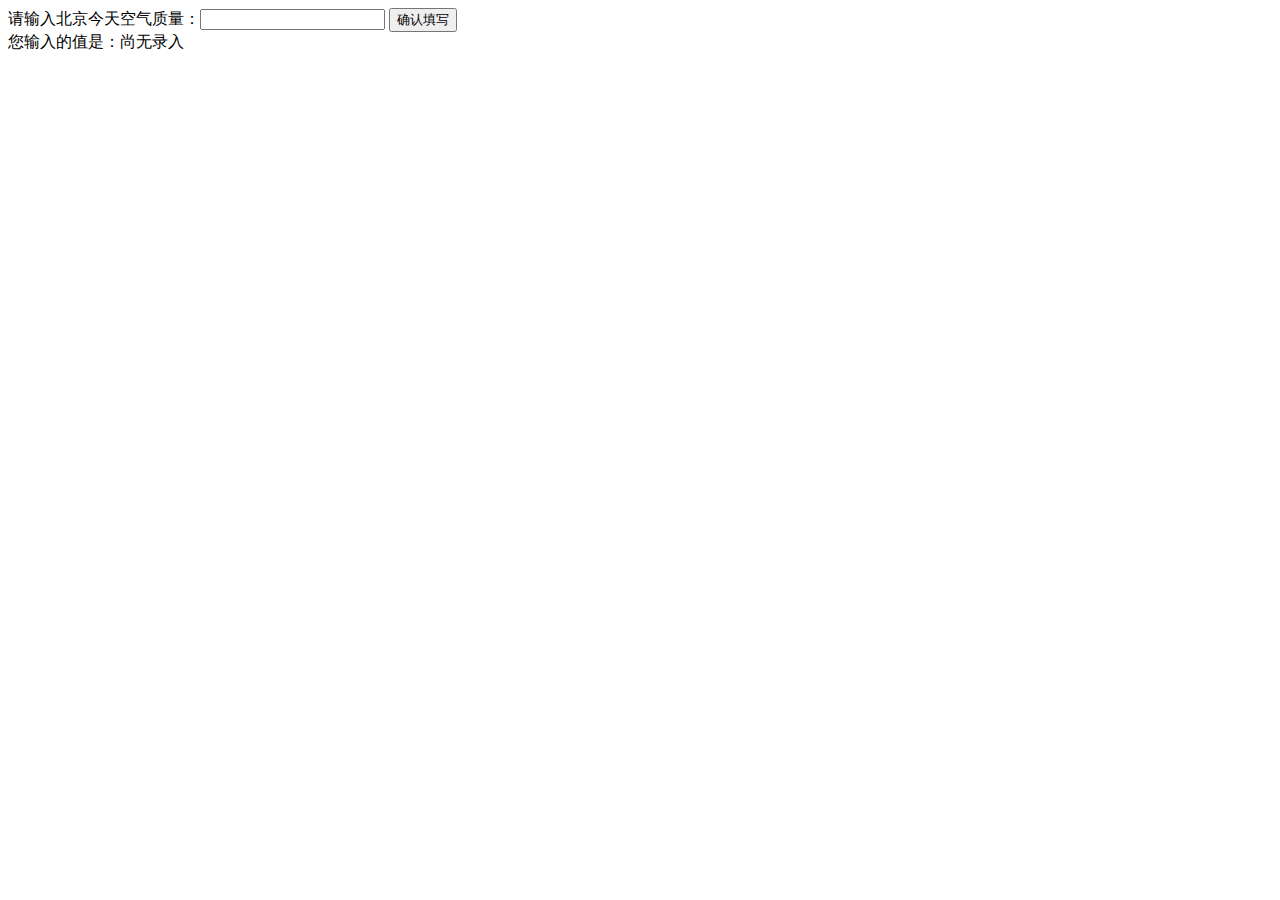
<file: binbin_college/task1/index.html>
<!DOCTYPE html>
<html>
  <head>
    <meta charset="utf-8">
    <title>IFE JavaScript Task 01</title>
  </head>
<body>

  <label>请输入北京今天空气质量：<input id="aqi-input" type="text" value=""></label>
  <button id="button">确认填写</button>

  <div>您输入的值是：<span id="aqi-display">尚无录入</span></div>

<script type="text/javascript">

(function() {
  /*    
  在注释下方写下代码
  给按钮button绑定一个点击事件
  在事件处理函数中
  获取aqi-input输入的值，并显示在aqi-display中
  */
  var btn=document.getElementById("button");
  var res=document.getElementById("aqi-display");
  btn.onclick=function(){
    var context=document.getElementsByTagName("input")[0].value;
    res.innerHTML=context;
  }

})();

</script>
</body>
</html>
</file>
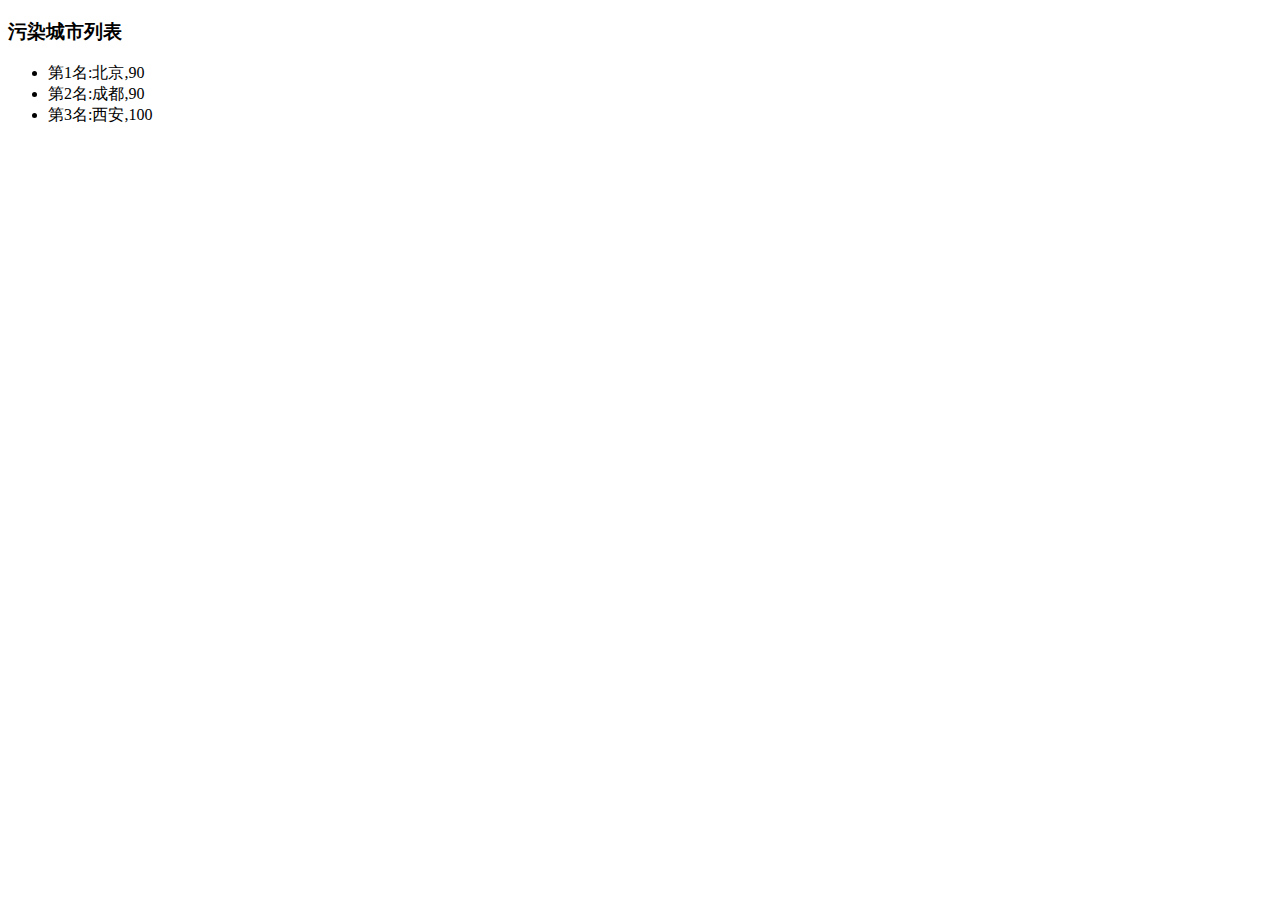
<file: binbin_college/task2/index.html>
<!DOCTYPE html>
<html>
  <head>
    <meta charset="utf-8">
    <title>IFE JavaScript Task 01</title>
  </head>
<body>

  <h3>污染城市列表</h3>
  <ul id="aqi-list">
<!--   
    <li>第一名：福州（样例），10</li>
      <li>第二名：福州（样例），10</li> -->
  </ul>

<script type="text/javascript">

var aqiData = [
  ["北京", 90],
  ["上海", 50],
  ["福州", 10],
  ["广州", 50],
  ["成都", 90],
  ["西安", 100]
];

(function () {

  /*
  在注释下方编写代码
  遍历读取aqiData中各个城市的数据
  将空气质量指数大于60的城市显示到aqi-list的列表中
  */
  // function City(name,num){
  //   this.name=name;
  //   this.num=num;
  // }
  // var arr=new Array();
  // for (var i = 0; i < aqiData.length; i++) {
  //   if (aqiData[i][1]>=60) {
  //     arr.push(new City(aqiData[i][0],aqiData[i][1]));
  //     arr.sort(function(a,b){return a.num-b.num});
  //     var node=document.createElement("li");
  //     var textnode=document.createTextNode(aqiData[i][0]);
  //     node.appendChild(textnode);   
  //     document.getElementById("aqi-list").appendChild(node);
  //   }
    
  // }


//用filter()方法创建一个新的匹配过滤条件的数组
var arr=aqiData.filter(function(data){
    return data[1]>60;
 })
//然后sort()从小到大排序
arr.sort(function(a,b){return a[1]-b[1]});
//然后新数组forEach()插入到页面
arr.forEach(function(data){
  var node=document.createElement("li");
  var textnode=document.createTextNode('第'+(arr.indexOf(data)+1)+'名'+':'+data[0]+','+data[1]);
  node.appendChild(textnode); 
  document.getElementById("aqi-list").appendChild(node);
})
    



  


})();

</script>
<script src="http://apps.bdimg.com/libs/jquery/2.1.4/jquery.min.js" charset="utf-8"></script>

</body>
</html>
</file>
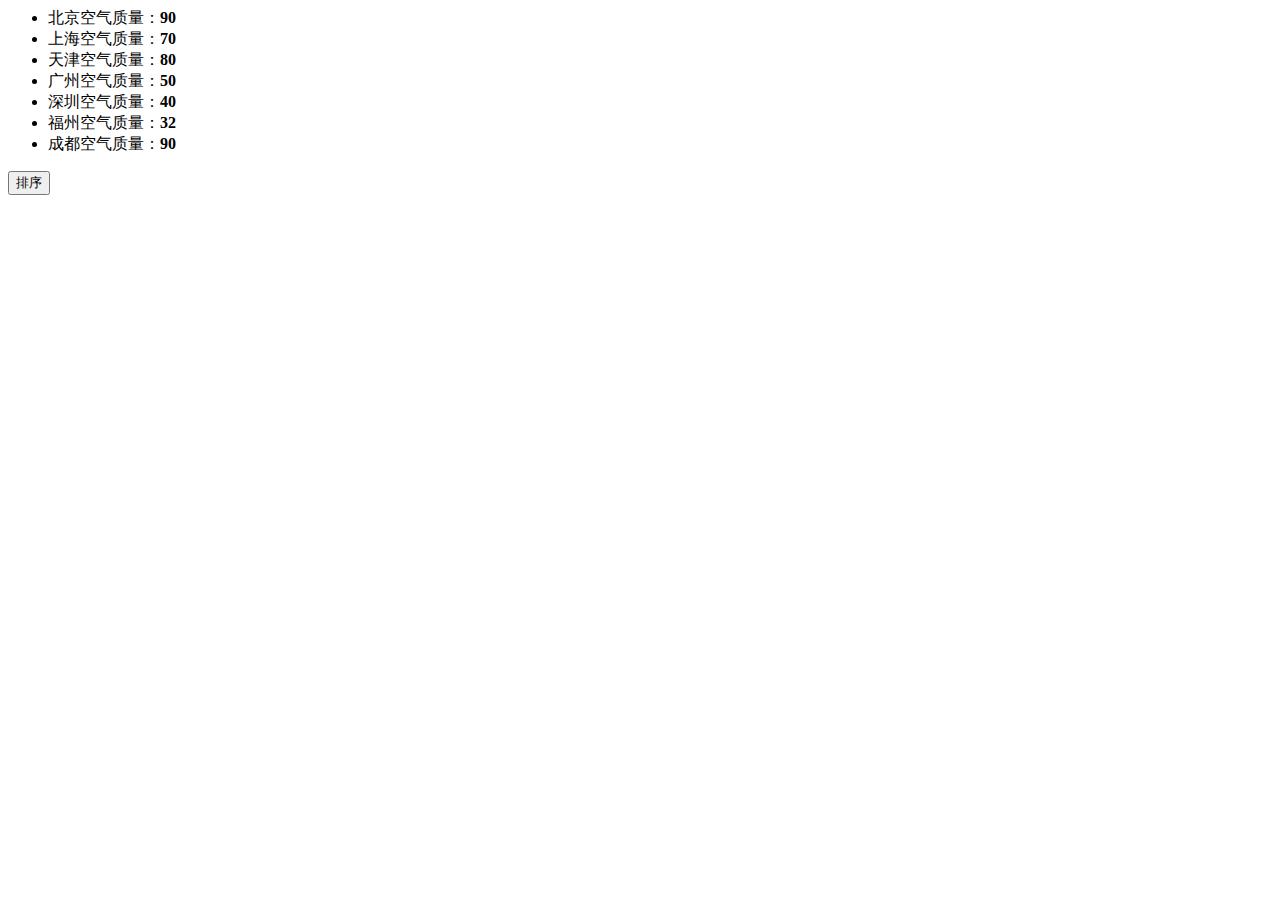
<file: binbin_college/task3/index.html>
<!DOCTYPE>
<html>
  <head>
    <meta charset="utf-8">
    <title>IFE JavaScript Task 01</title>
  </head>
<body>

  <ul id="source">
    <li>北京空气质量：<b>90</b></li>
    <li>上海空气质量：<b>70</b></li>
    <li>天津空气质量：<b>80</b></li>
    <li>广州空气质量：<b>50</b></li>
    <li>深圳空气质量：<b>40</b></li>
    <li>福州空气质量：<b>32</b></li>
    <li>成都空气质量：<b>90</b></li>
  </ul>

  <ul id="resort">
    <!-- 
    <li>第一名：北京空气质量：<b>90</b></li>
    <li>第二名：北京空气质量：<b>90</b></li>
    <li>第三名：北京空气质量：<b>90</b></li>
     -->

  </ul>

  <button id="sort-btn">排序</button>

<script type="text/javascript">

/**
 * getData方法
 * 读取id为source的列表，获取其中城市名字及城市对应的空气质量
 * 返回一个数组，格式见函数中示例
 */



function getData() {
  var aLi=document.getElementsByTagName("li");
  var num=[];
  var city=[]
  var data=new Array();

  for (var i = 0; i < aLi.length; i++) {
    num[i]=aLi[i].lastChild.innerHTML;
    city[i]=(aLi[i].firstChild.data).slice(0,2);
    data[i]=[city[i],num[i]];
    
  }

  return data;

}

/**
 * sortAqiData
 * 按空气质量对data进行从小到大的排序
 * 返回一个排序后的数组
 */
function sortAqiData(data) {
  data.filter(function(data){
    return data[1]>60;
  })
  data.sort(function(a,b){
    return a[1]-b[1];
  })
  return data;

}

/**
 * render
 * 将排好序的城市及空气质量指数，输出显示到id位resort的列表中
 * 格式见ul中的注释的部分
 */
function render(data) {
  data.forEach(function(date){
  var node=document.createElement("li");
  var textnode=document.createTextNode('第'+(data.indexOf(date)+1)+'名'+':'+date[0]+','+date[1]);
  node.appendChild(textnode); 
  document.getElementById("resort").appendChild(node);
})

}

function btnHandle() {
  var aqiData = getData();
  aqiData = sortAqiData(aqiData);
  render(aqiData);
}

function init() {

  // 在这下面给sort-btn绑定一个点击事件，点击时触发btnHandle函数
  document.getElementById("sort-btn").onclick=btnHandle;

}

init();

</script>
</body>
</html>
</file>
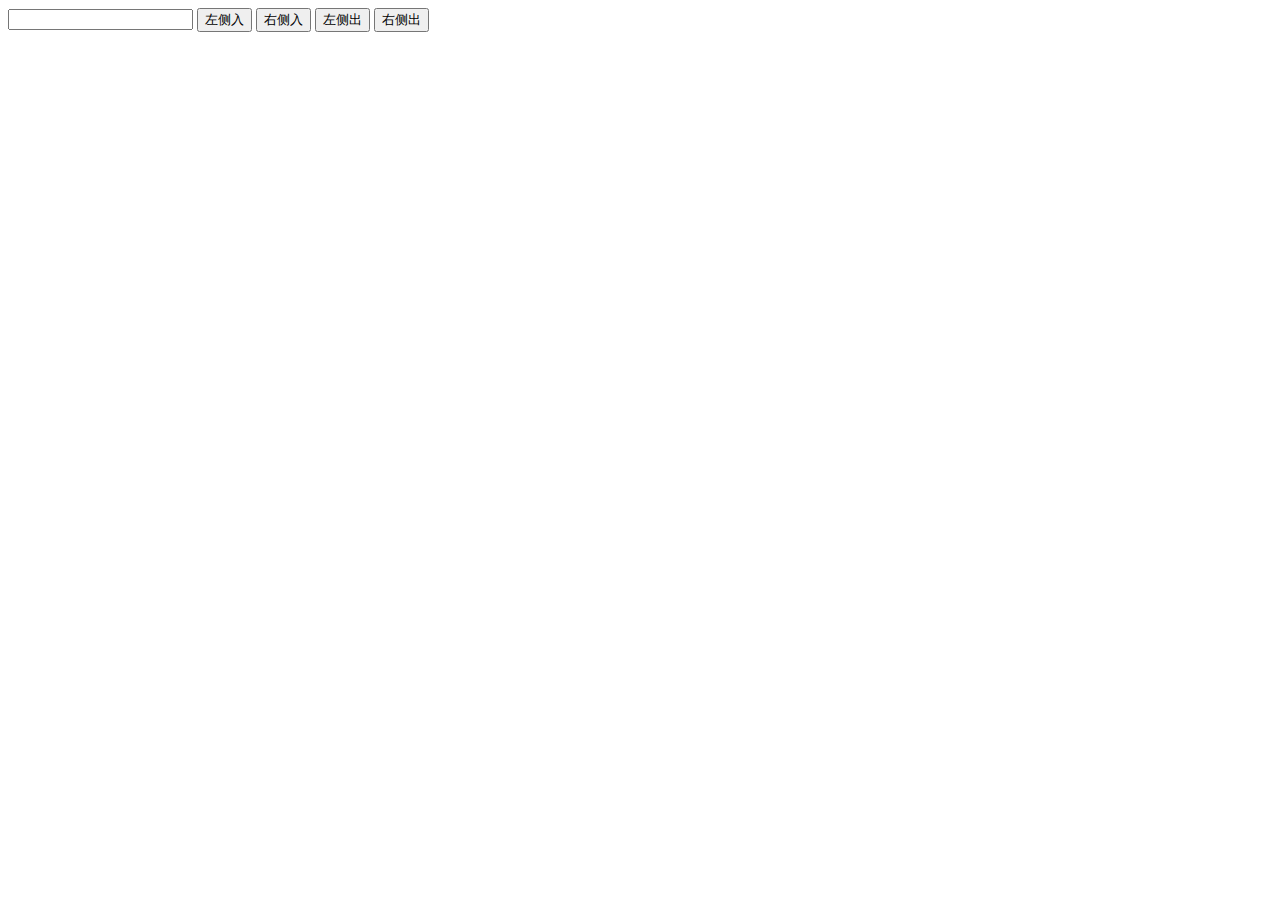
<file: binbin_college/task4/index.html>
<!DOCTYPE html>
<html>
<head>
	<title>基础JavaScript练习</title>
	<style type="text/css">
	ul{text-align: left;margin: 0 ;padding: 0;}
	ul li{list-style: none;float: left;margin: 10px ;padding: 10px;background: red;color: #fff;cursor: pointer;}
	</style>
</head>
<body>
<input id="content" type="text" value=""></input>
<input id="left_in" value="左侧入" type="button"></input>
<input id="right_in" value="右侧入" type="button"></input>
<input id="left_out" value="左侧出" type="button"></input>
<input id="right_out" value="右侧出" type="button"></input>
<ul id="ul_con">
	
</ul>
<script type="text/javascript">
	var aLi=$("ul_con").getElementsByTagName('li');
	var reg=/^\d*$/;
	function $(name){
		return document.getElementById(name);
	}
	
	

	$("left_in").onclick=function(){
		var n=document.createElement("li");
		var t=document.createTextNode($("content").value);
		//检查是否为空
		if( $("content").value == "") {
			alert('请输入');
		}else{
			//检查是否为数字
			if (reg.test($("content").value)) {
				n.appendChild(t);
				$("content").value="";
				if(aLi.length>0)  
		          {  
		            //第一个参数是要插入的元素，第二个参数是在哪个元素之前插入  
		            $("ul_con").insertBefore(n,aLi[0]);
		           }else{  
		            $("ul_con").appendChild(n);  
		           }  
				eClick();
			}else{
				alert("请检查数字")
			}
			
		}
		

	};
	$("right_in").onclick=function(){
		var n=document.createElement("li");
		var t=document.createTextNode($("content").value);
		if( $("content").value == "") {
			alert('请输入');
		}else{
			if (reg.test($("content").value)) {
				n.appendChild(t);
				$("content").value="";
				$("ul_con").appendChild(n); 
				eClick();
			}else{
				alert("请检查数字")
				
			}
			
		}
		
	};
	$("left_out").onclick=function(){
		if (aLi.length>0) {
			$("ul_con").removeChild($("ul_con").firstChild);
		}else{alert("请插入")};
		eClick();
	};
	$("right_out").onclick=function(){
		if (aLi.length>0) {
			$("ul_con").removeChild($("ul_con").lastChild);
		}else{alert("请插入")};
		eClick()
		
	};

	
	function eClick(){
		if (aLi.length>0) {
			for (var i = 0; i < aLi.length; i++) {
				aLi[i].onclick=function(){
					$("ul_con").removeChild(this);
				}
			}
		}
	}
</script>
</body>
</html>
</file>
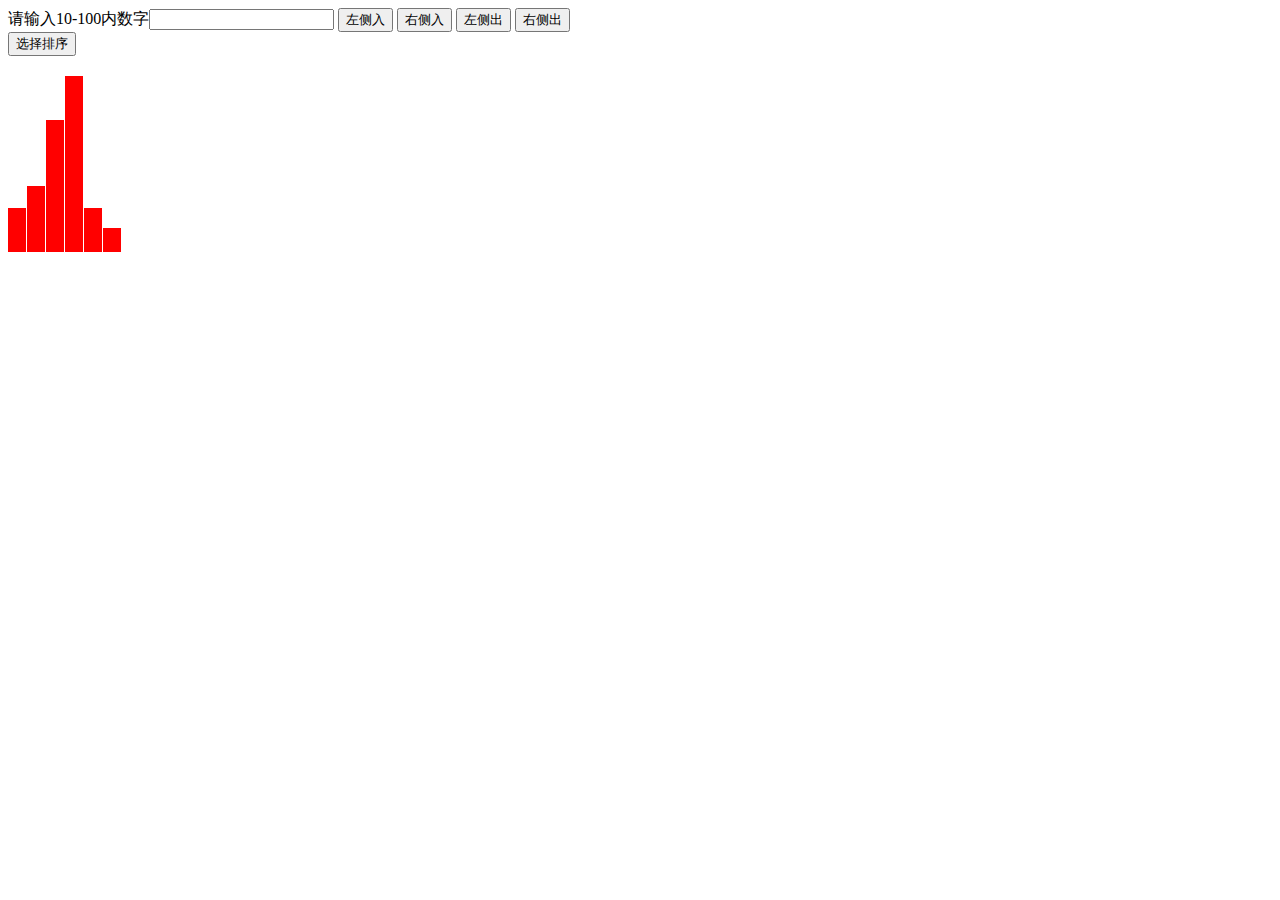
<file: binbin_college/task5/index.html>
<!DOCTYPE html>
<html>
<head>
	<meta charset="UTF-8">
	<title>基础JavaScript练习</title>
	<style type="text/css">
	ul{text-align: left;margin: 0 ;padding: 0;display: flex;align-items:flex-end;flex-wrap:wrap ;}
	ul li{list-style: none;float: left;background: #ff0000;color: #fff;cursor: pointer;display: inline-block;margin-right: 1px;margin-bottom: 1px;width: 18px;}
	.bg{height:400px;width: 100%;position: relative;margin-top: 20px;
	}
	</style>
</head>
<body>
请输入10-100内数字<input id="content" type="text" value=""></input>
<input id="left_in" value="左侧入" type="button"></input>
<input id="right_in" value="右侧入" type="button"></input>
<input id="left_out" value="左侧出" type="button"></input>
<input id="right_out" value="右侧出" type="button"></input>
<br>
<input type="button" value="选择排序" id="start">
<div  class="bg">
	<ul id="ul_con">
		<li style="height:44px"></li>
		<li style="height:66px"></li>
		<li style="height:132px"></li>
		<li style="height:176px"></li>
		<li style="height:44px"></li>
		<li style="height:24px"></li>
	</ul>
</div>
<script src="selectionSort.js"></script>
<script src="index.js"></script>
</body>
</html>
</file>
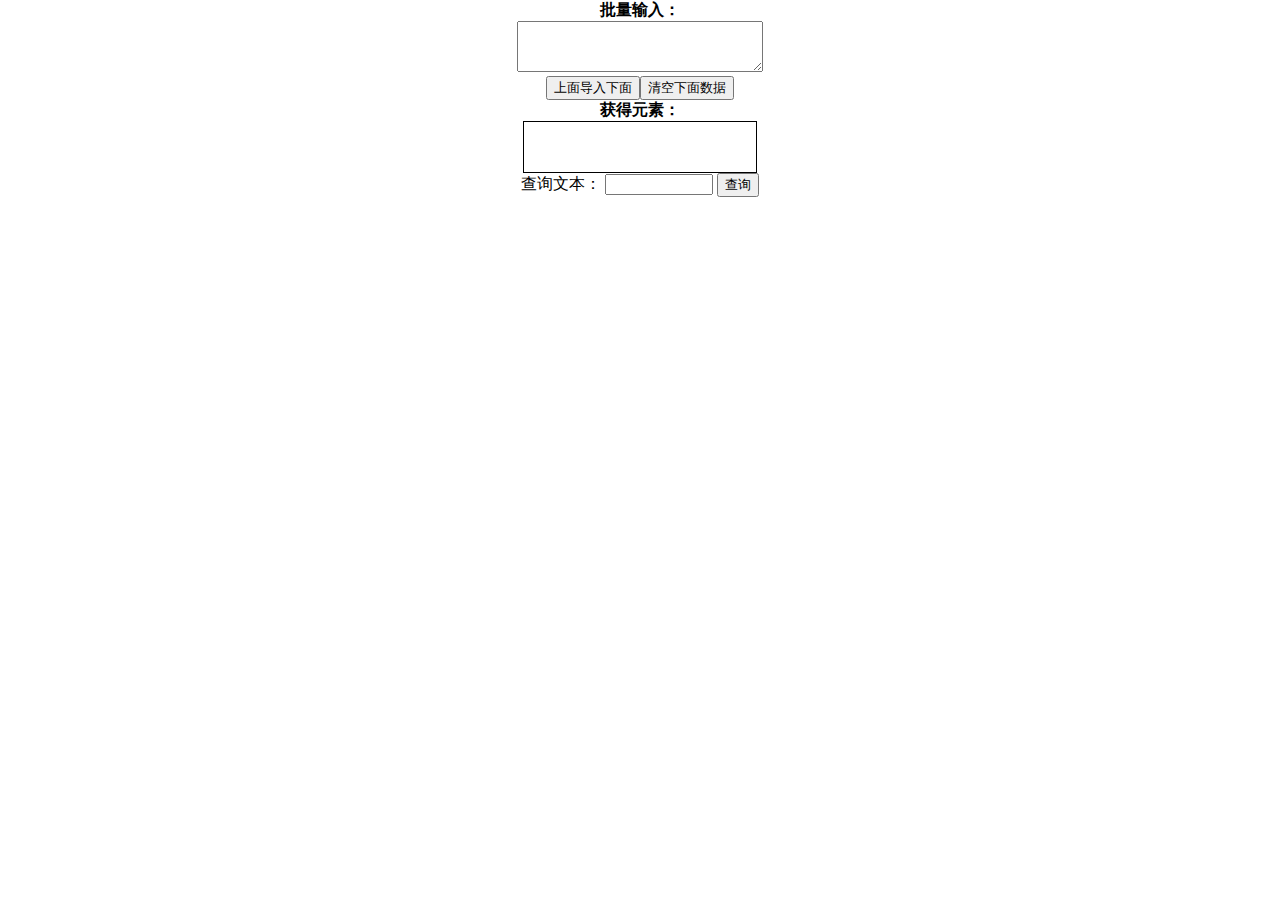
<file: binbin_college/task6/index.html>
<!DOCTYPE html>
<html>
<head>
	<meta charset="utf-8">
	<title>模糊匹配</title>
	<style type="text/css">
	html,body,ul,li,h4{margin: 0 ;padding: 0;}
	body{font-family: "Microsoft Yahei"}
	.wrap{text-align: center;}
	#list{width: 217px;border: 1px solid #000;margin: 0 auto;padding-bottom: 50px;padding-left: 15px;}
	#list li{margin-left: 15px;color: #000;font-size: 16px;text-align: left}
	#text{width: 100px;}
	</style>
</head>
<body>
<div class="wrap">
	<h4>批量输入：</h4>
	<textarea class="" rows="3" cols="28" id="content"></textarea>
	<br><input type="button" id="daoru" value="上面导入下面"></input><input type="button" id="clear" value="清空下面数据"></input>
	<h4>获得元素：</h4>
	<ul id="list"></ul>
	<span>查询文本：</span>
	<input type="text" id="text"></input>
	<input type="button" value="查询" id="search"></input>
</div>
<script type="text/javascript">
/**模糊匹配
点击查询按钮，获得input[text]和textarea内的元素内容
将input[text]内的文本作为正则，在textarea进行模糊匹配
改变颜色
**/
window.onload=function(){
	function $(id){
		return document.getElementById(id)
	}
	$("daoru").onclick=function(){
		if (!$("content").value=="") {
			var str=$("content").value;
			var pattern=/,|，|、|\s/gi;
			var EArray=str.split(pattern);
			for (var i = 0; i < EArray.length; i++) {
				var Cli=document.createElement("li");
				var t=document.createTextNode(EArray[i]);
				Cli.appendChild(t);
				$("list").appendChild(Cli);
				// $("list")[i].innerHTML=EArray[i];

			}

		}else{alert("无导入数据！请输入")}
		
	}
	$("clear").onclick=function(){
		while ($("list").hasChildNodes()) {
            $("list").removeChild($("list").firstChild);
        }
	}
	$("search").onclick=function(){
		if (!$("content").value=="") {
			if(!$("text").value==""){

				for (var i = 0; i < $("list").childNodes.length; i++) {
					var str2=$("list").childNodes[i].innerHTML;
					var keyWord=$("text").value;
					if (str2.indexOf(keyWord)>=0) {
						$("list").childNodes[i].style.color="red";
					}
					
				}

			}else{
				alert("请输入查询内容")
			}
		}else{
			alert("文本框内没有内容，请输入")
		}
	}　　　　　　　　　　　　　　　　　　　　　　　　　　　　　　　　　　　　
}	
</script>



</body>
</html>
</file>
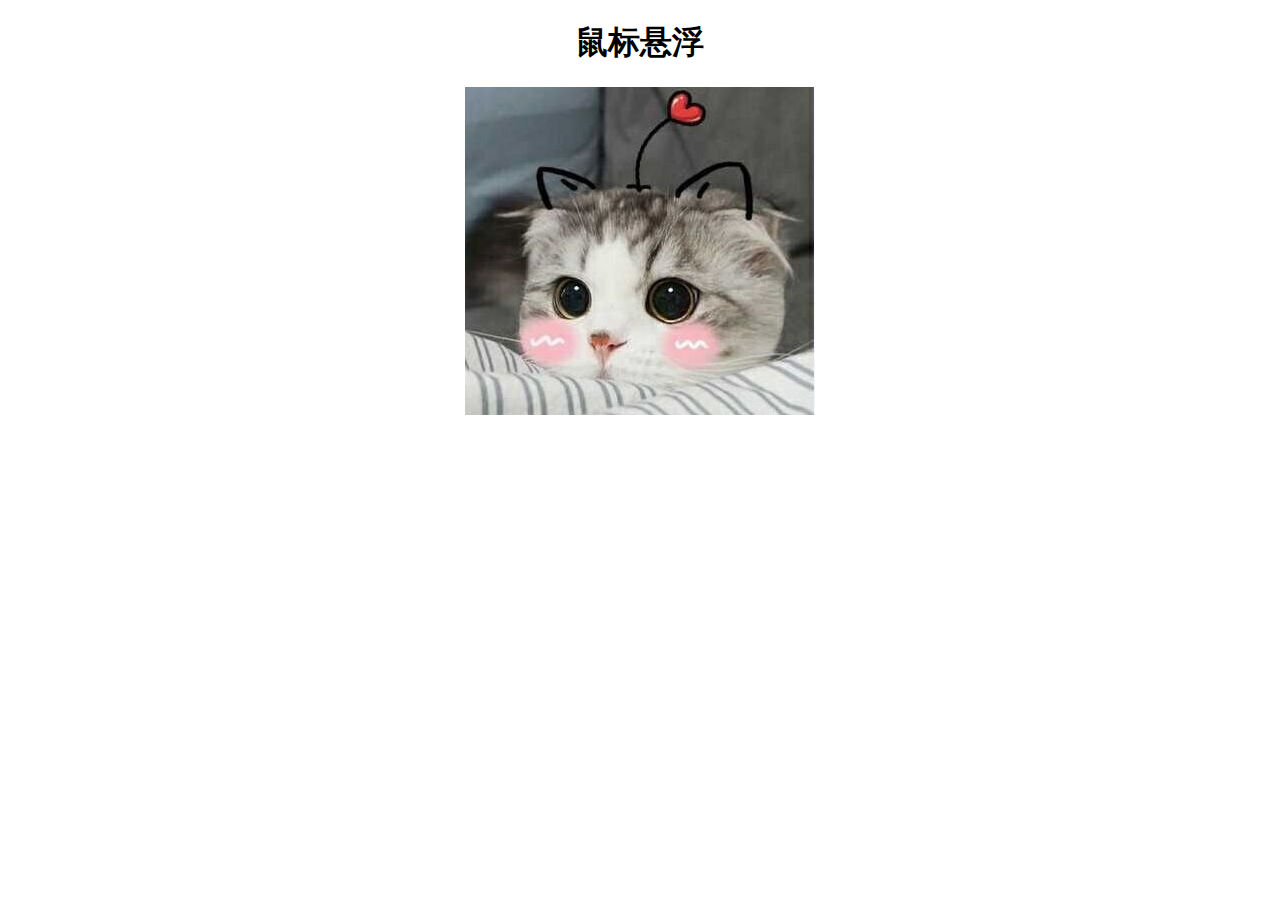
<file: nuomi_college/task1/index.html>
<!DOCTYPE html>
<html>
<head>
	<meta charset="UTF-8">
	<title>模糊文字流光效果</title>
	<link rel="stylesheet" type="text/css" href="index.css">
</head>
<body>
	<h1>鼠标悬浮</h1>
	<div class="box" id="box">
		<img src="images/miao.jpg" width="350" height="328" class="blur" id="miao">
		<div class="textbox">
			<div class="line lines line1 line_ani" id="line1"></div>
			<div class="line lines line2 line_ani" id="line2"></div>
			<div class="line linec line3 line_ani2"  id="line3"></div>
			<div class="line linec line4 line_ani2" id="line4"></div>
			<p class="p1 masked" id="p1">模糊和文字流光效果</p>
			<p class="p2 masked masked2" id="p2"><a href="https://github.com/Maxine708" target="_blank" class="p3">点击进入</a></p>
		</div>
	</div>
</body>
</html>
</file>
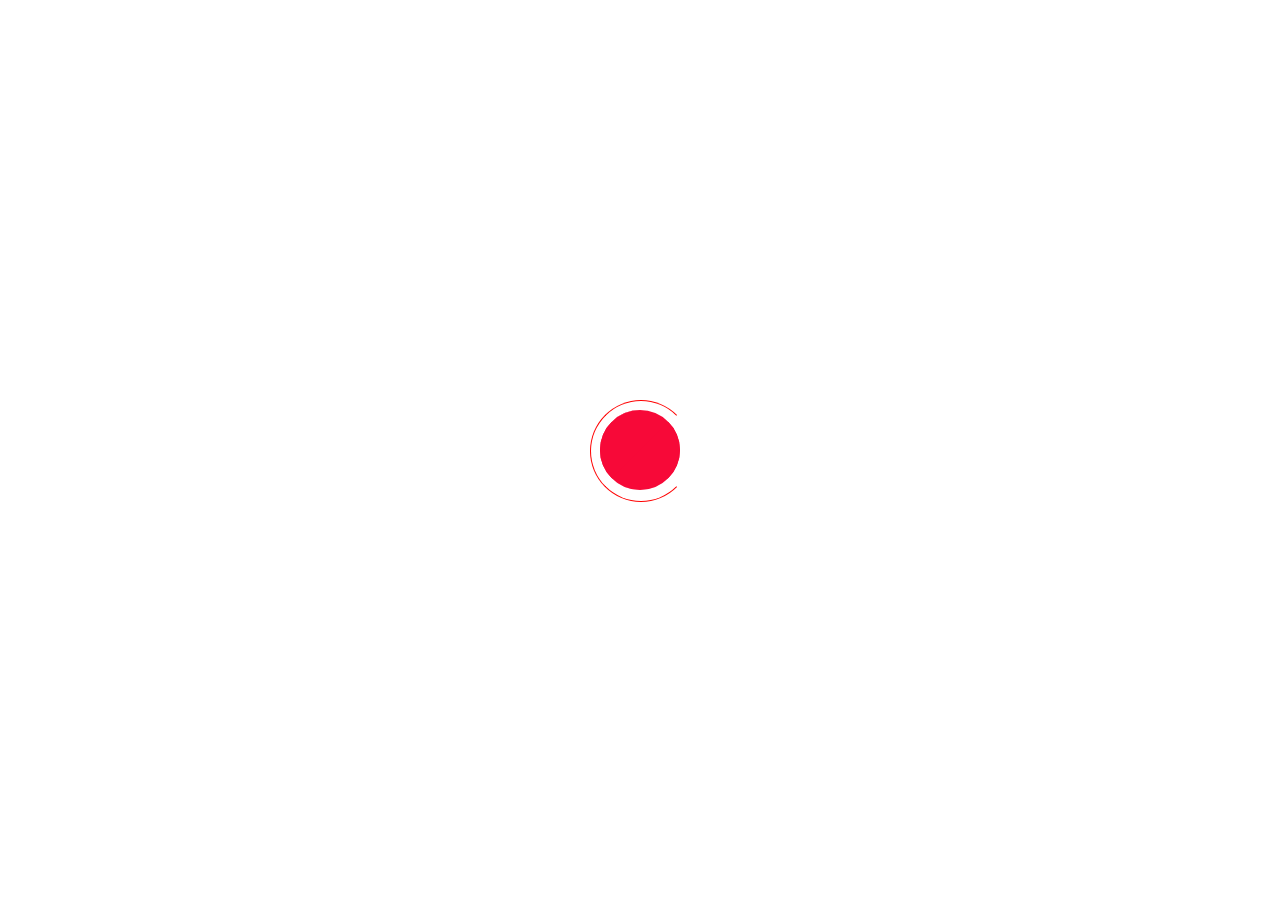
<file: nuomi_college/task2/index.html>
<html>
<head>
	<meta charset="UTF-8">
	<title>CSS3饼状loading效果</title>
	<meta name="viewport" content="width=device-width, initial-scale=1.0, maximum-scale=1.0, minimum-scale=1.0,user-scalable=no">
	<link rel="stylesheet" type="text/css" href="index.css">
</head>
<body>
<div class="wrap">
	<div class="main">
		<div class="yh"></div>
		<div class="bg"></div>
		<div class="pink"></div>
		<div class="red"></div>
		
	</div>	
</div>
</body>
</html>
</file>
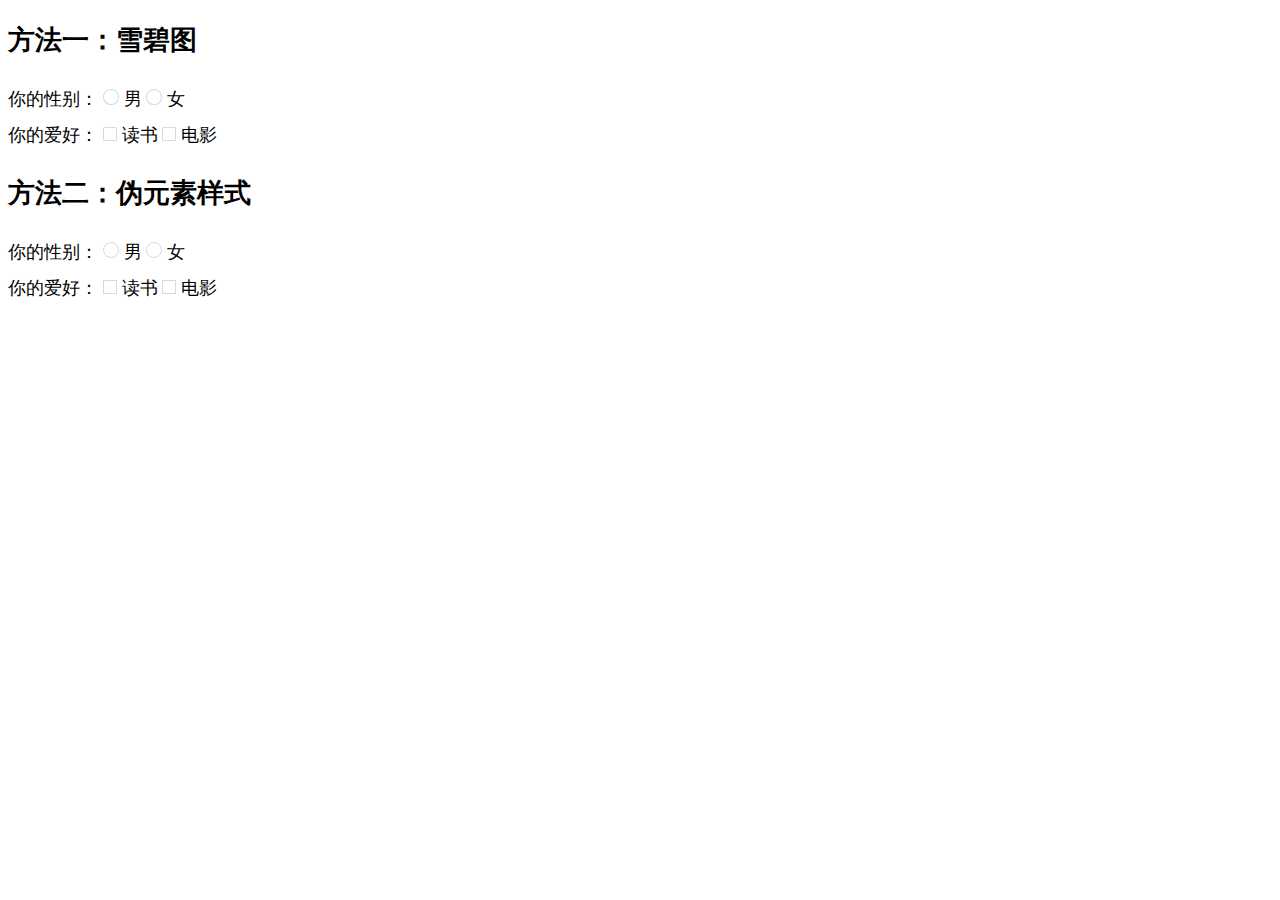
<file: task1/task1.html>
<!DOCTYPE html>
<html>
<head>
	<title>自定义checkbox,radio样式</title>
	<meta charset="utf-8">
	<style type="text/css">
	body{font-size: 18px;line-height: 36px;font-family: "Microsoft Yahei"}
	label{position: relative;}
	input{position: absolute;clip: rect(0,0,0,0);}
	/*雪碧图*/
	.box1 .label1::before{content: "";width: 16px;height: 16px;background: url(99322cf8c3283e42.png) no-repeat -24px -10px;display: inline-block;margin-right: 5px;}
	.box1 input[type="radio"]:checked + .label1::before{background: url(99322cf8c3283e42.png) no-repeat -59px -10px;}
	.box1 .label2::before{content: "";width: 14px;height: 14px;background: url(99322cf8c3283e42.png) no-repeat -25px -33px;display: inline-block;margin-right: 5px;}
	.box1 input[type="checkbox"]:checked + .label2::before{background: url(99322cf8c3283e42.png) no-repeat -60px -32px;}
	
	/*伪元素样式*/
	.box2 .label1::before{content: "";display: inline-block;width: 14px;height: 14px;margin-right: 5px;border: 1px solid #d9d9d9;border-radius: 14px;}
	.box2 input[type="radio"]:checked + .label1::before{content: "\2022";font-size: 22px;text-align: center;line-height:13px;color: #d73d32;border: 1px solid #d73d32;}
	.box2 .label2::before{content: "";width: 12px;height: 12px;display: inline-block;margin-right: 5px;border: 1px solid #d9d9d9;}
	.box2 input[type="checkbox"]:checked + .label2::before{content: "\2713";font-size: 12px;font-weight: 900;text-align: center;line-height:13px;color: #d73d32;border: 1px solid #d73d32;}
	</style>
</head>
<body>
<div class="box1">
	<h2>方法一：雪碧图</h1>
	<span>你的性别：</span>  
	<input type="radio" id="male" name="sex" ></input><label for="male" class="label1">男</label>
	<input type="radio" id="female" name="sex" ></input><label for="female" class="label1">女</label>
	<br>
	<span>你的爱好：</span>	
	<input type="checkbox" id="book" name="kind"></input><label for="book" class="label2">读书</label>
	<input type="checkbox" id="film" name="kind"></input><label for="film" class="label2">电影</label>
</div>
<div class="box2">
	<h2>方法二：伪元素样式</h2>
	<span>你的性别：</span>  
	<input type="radio" id="male2" name="sex2" ></input><label for="male2" class="label1">男</label>
	<input type="radio" id="female2" name="sex2" ></input><label for="female2" class="label1">女</label>
	<br>
	<span>你的爱好：</span>	
	<input type="checkbox" id="book2" name="kind"></input><label for="book2" class="label2">读书</label>
	<input type="checkbox" id="film2" name="kind"></input><label for="film2" class="label2">电影</label>
</div>

</body>
</html>
</file>
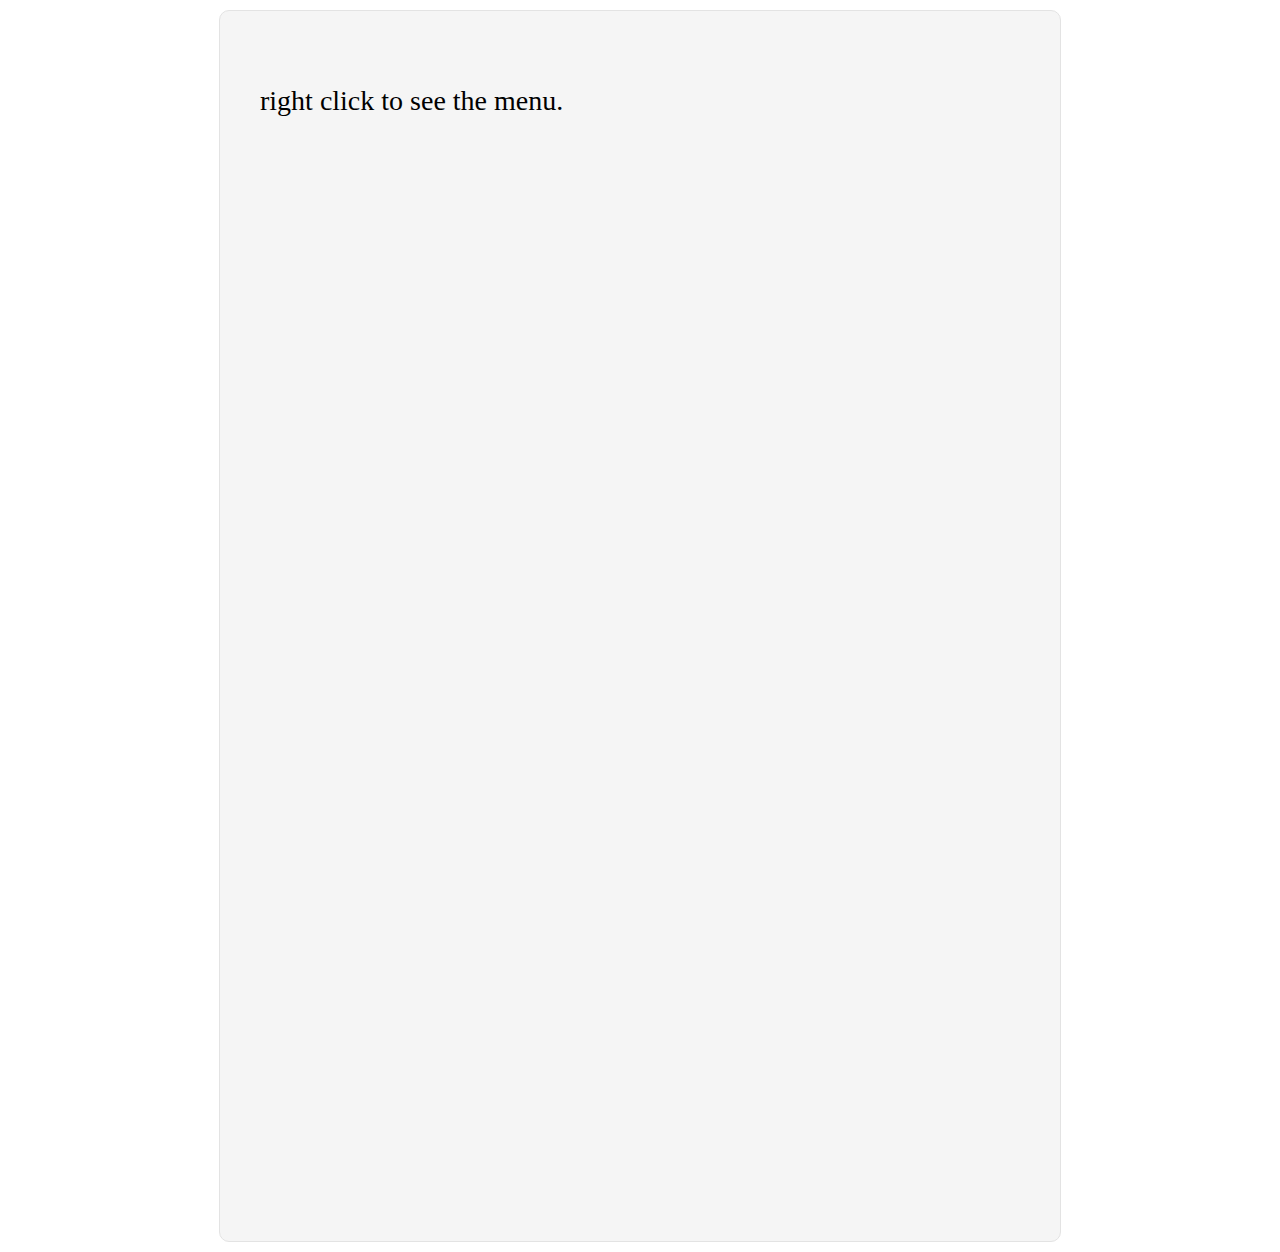
<file: task2/task2.html>
<html>
<head>
	<meta charset="utf-8">
	<title>自定义网页右键菜单</title>
	<link rel="stylesheet" type="text/css" href="style.css">
</head>
<body>
<p class="box" id="box">right click to see the menu.</p>
<div class="menu" id="menu">
	<ul>
		<li id="list1" class="list">Menu Item1</li>
		<li id="list2" class="list">Menu Item2</li>
		<li id="list3" class="list">Menu Item3</li>
	</ul>
</div>
<script src="main.js"></script>

</body>
</html>
</file>
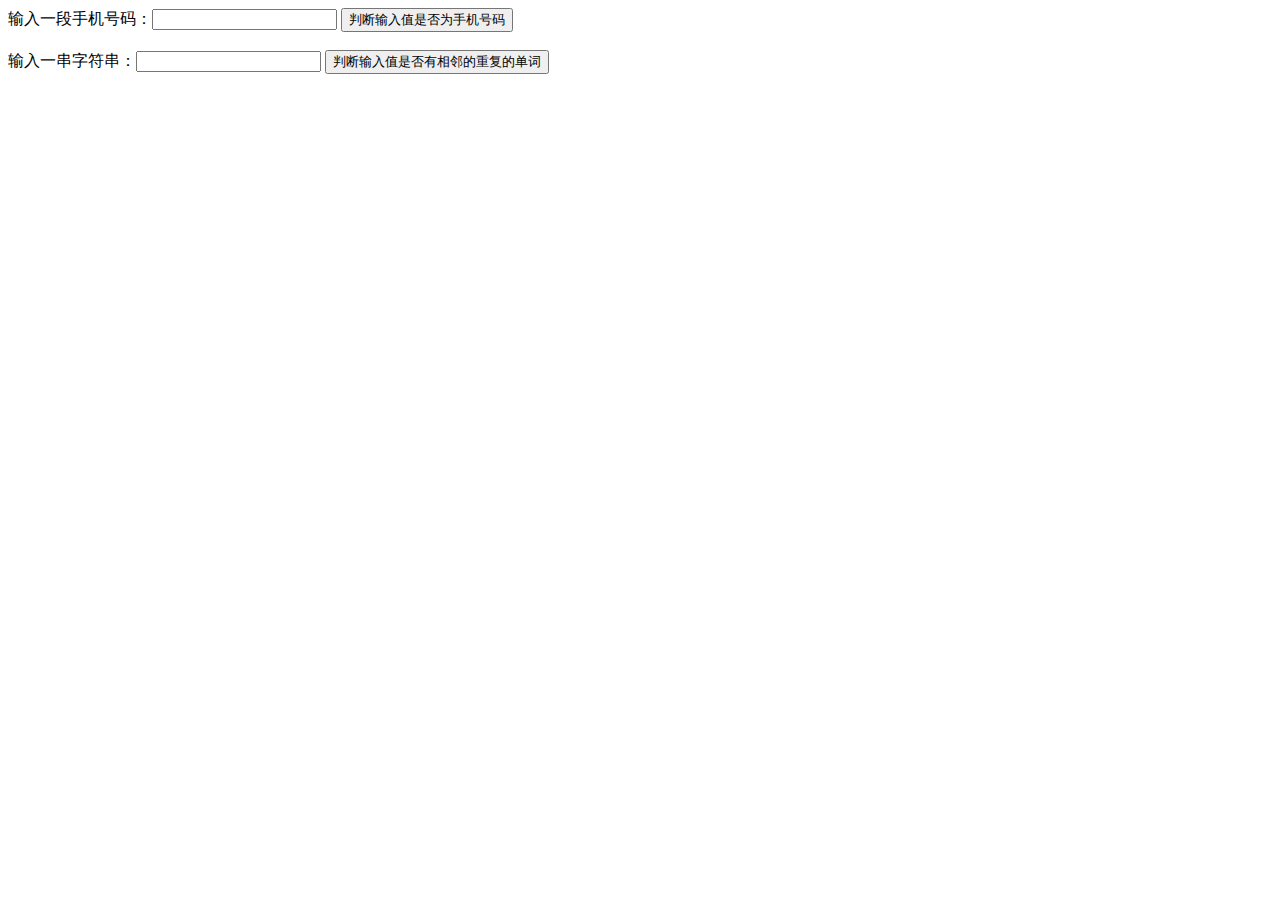
<file: task3/task.html>
<!DOCTYPE html>
<html>
<head>
	<meta charset="UTF-8">
	<title>正则表达式之入门</title>
</head>
<body>
输入一段手机号码：<input type="text" value="" ></input>
<input type="button" value="判断输入值是否为手机号码"></input>
<br><br>
输入一串字符串：<input type="text" value="" ></input>
<input type="button" value="判断输入值是否有相邻的重复的单词"></input>
<script type="text/javascript">
	window.onload=function(){
		var inArry=document.getElementsByTagName("input");
		//手机号码前三位中国电信:133,153,180,181,189;中国联通:130,131,132,145,155,156,185,186;中国移动:134,135,136,137,138,139,147,150,151,152,157,158,159,182,183,184,187,188
		var pattern1=/^(13\d|147|15[012356789]|18\d)\d{8}$/;
		//单词重复匹配
		var pattern2=/\b([a-zA-Z]+)\s+\1\b/;
		// var pattern2=/\b([a-z]+)\b\s+\b\1\b/;

		inArry[1].onclick=function(){
			if (inArry[0].value == "") {
				alert("输入值不能为空");
			}else{
				var str1=inArry[0].value;
				alert(pattern1.test(str1));
			}
		}

		inArry[3].onclick=function(){
			if (inArry[2].value == "") {
				alert("输入值不能为空");
			}else{
				var str2=inArry[2].value;
				alert(pattern2.test("'"+str2+"'"));
			}
		}
	}
</script>
</body>
</html>
</file>
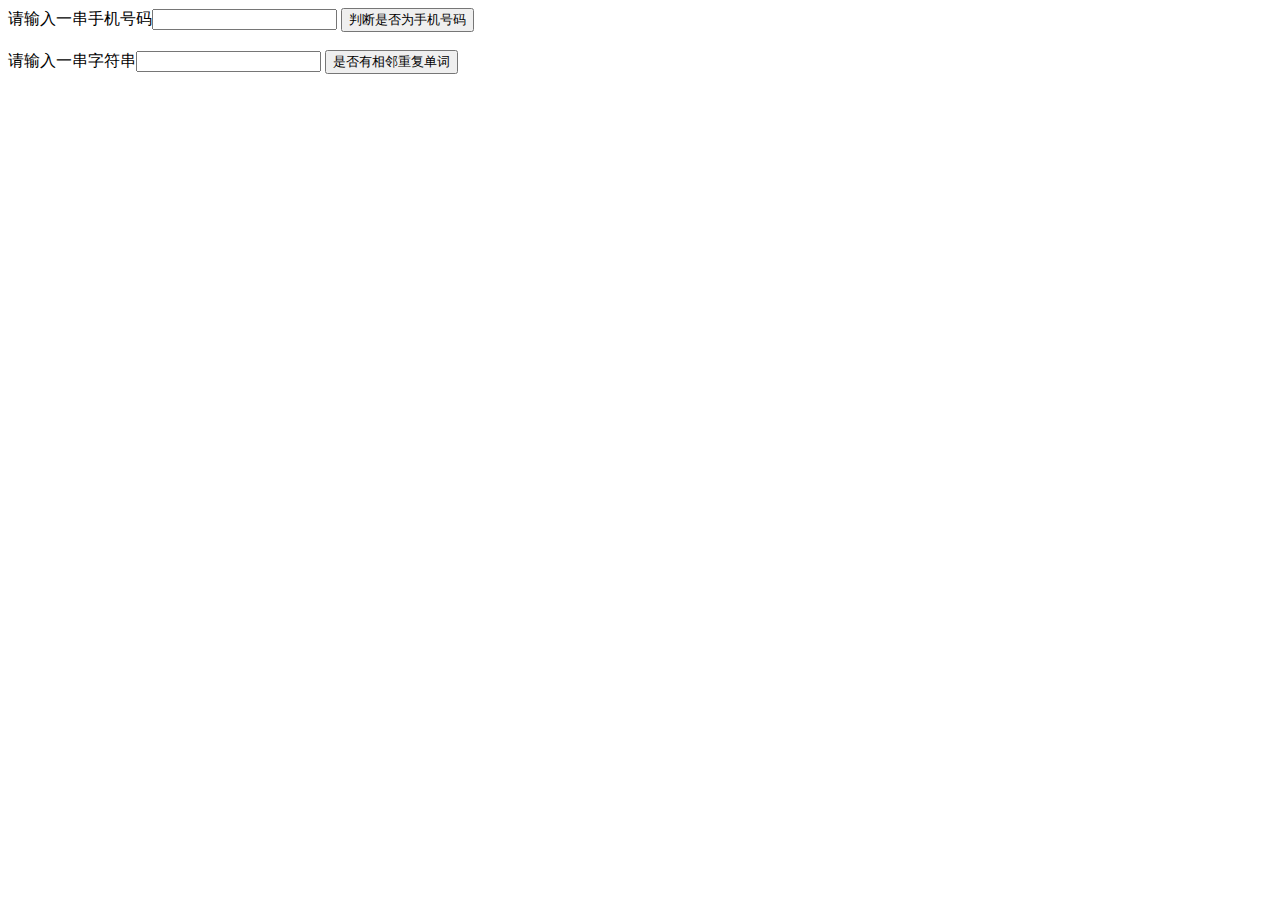
<file: task3/task3.html>
<html>
<head>
	<meta charset="UTF-8">
	<title>正则表达式之入门</title>
</head>
<body>
请输入一串手机号码<input type="text" id="phone" value="">
<input type="button" value="判断是否为手机号码">
<br>
<br>
请输入一串字符串<input type="text" id="words" value="">
<input type="button" value="是否有相邻重复单词">
<script type="text/javascript">
	window.onload=function(){
		var inArry=document.getElementsByTagName("input");
		//移动手机号码前三位134-139、150-152，158-159，182，147，157，188，178，;联通号段130-132、155、156、186、176；电信133、153、189、180、181、177
		var pattern1=/^(13\d|147|15\d[0,2,3,5,6,7,8,9]|17[6,7,8]|18[0,1,2,6,8,9])\d{8}$/;
		//foo foo bar  
		var pattern2=/[a-zA-Z]+/;
		
		inArry[1].onclick=function(){
			var str1=document.getElementsByTagName("input")[0].value;
			if (str1== "") {
				alert("输入值不该为空");
			}else{
				alert(pattern1.test(str1));
			};
		}
		inArry[3].onclick=function(){
			var str2=document.getElementsByTagName("input")[2].value;
			if (str2== "") {
				alert("输入值不该为空");
			}else{
				alert(pattern2.test(str2));
			};
		}
	}
</script>
</body>
</html>
</file>
<file: nuomi_college/task1/index.css>
html,body,div{margin: 0;}
.box{position: relative;width: 350px;height: 328px;margin: 0 auto;}
h1{text-align: center;}
.textbox{width: 310px;height: 288px;margin: 20px;position: absolute;top:0;left: 0;}
.line{position: absolute;background: #fff;}
.lines{left: 0;height: 2px;}
.linec{width: 2px;}
.line1{top: 0}
.line2{bottom: 0;}
.line3{left: 0;}
.line4{right: 0;}
.p1, .p2 {text-align: center;
	font-size: 18px;
	line-height: 22px;
	font-family: "Microsoft Yahei";
	display: none;}
.p1{margin-top: 150px;}
.box:hover .masked {
		display: block;
        background-image: -webkit-linear-gradient(left, #f92806, #f98406 10%, #f9da06 20%, #f0f906 30%, #cef906 40%,#a0f906 50%,#06f93f 60%,#06f9c3 70%,#06e5f9 80%,#06e5f9 90%,#f92806);
        -webkit-text-fill-color: transparent;
        -webkit-background-clip: text;
        -webkit-background-size: 200% 100%;
        -webkit-animation: masked-animation 1s infinite linear;
        animation: masked-animation 1s infinite linear;
    }
.box:hover .masked2{
	display: block;
	background-image: -webkit-linear-gradient(left, #06f939,#0faffa 10%, #0f78fa 50%, #0f78fa);
    	-webkit-text-fill-color: transparent;
        -webkit-background-clip: text;
        -webkit-background-size: 200% 100%;
        animation: masked-animation 4s infinite linear;
        -webkit-animation: masked-animation 4s infinite linear;}
.box:hover .blur{
	filter: url(blur.svg#blur); /* FireFox, Chrome, Opera */
	-webkit-filter: blur(5px); /* Chrome, Opera */
	-moz-filter: blur(5px);
	-ms-filter: blur(5px);    
	filter: blur(5px); 
	filter: progid:DXImageTransform.Microsoft.Blur(PixelRadius=5, MakeShadow=false); /* IE8~IE9 */
}
.box:hover .line_ani{animation:line_ani ease 1s 0s both;
	-webkit-animation:line_ani ease1s 0s both;}
.box:hover .line_ani2{animation:line_ani2 ease 1s 0s both;
	-webkit-animation:line_ani2 ease 1s 0s both;}

@keyframes masked-animation {
    0%  { background-position: 0 0;}
    100% { background-position: -100% 0;}
}
@-webkit-keyframes masked-animation {
    0%  { background-position: 0 0;}
    100% { background-position: -100% 0;}
}
@keyframes line_ani{
	0%{
		width: 0;
		left: 151px;
	}
	100%{
		width: 309px;
		left: 0;
	}
}
@-webkit-keyframes line_ani{
	0%{
		width: 0;
		left: 151px;
	}
	100%{
		width: 309px;
		left: 0;
	}
}
@keyframes line_ani2{
	0%{
		height: 0;
		top: 144px;
	}
	100%{
		height: 288px;
		top: 0;
	}
}
@-webkit-keyframes line_ani2{
	0%{
		height: 0;
		top: 144px;
	}
	100%{
		height: 288px;
		top: 0;
	}
}
</file>
<file: nuomi_college/task2/index.css>
html,body{
	margin: 0 auto;
	height: 100%
}
.wrap{
	width: 100%;
	height: 100%;
}
.main{
	width: 100px;
	height: 100px;
	position: absolute;
	top: 50%;
	margin-top: -50px;
	left: 50%;
	margin-left: -50px;}
.yh{
	width: 100px;
	height: 100px;
	border: 1px solid red;
	border-right-color:transparent;
 	border-radius: 50%;
}
.bg{
	position: absolute;
	top: 10px;
	left: 10px;
	border: 40px solid ;
	border-radius: 50%;
	border-right-color: #f70938;
	border-top-color: #f70938;
	border-left-color:#fabeca;
	border-bottom-color:#fabeca;
	transform-origin:40px  40px;
	-webkit-transform:rotate(45deg); 
}
.red{
	position: absolute;
	top: 10px;
	left: 10px;
	border: 40px solid ;
	border-right-color: #f70938;
	border-top-color: #f70938;
	border-left-color:transparent;
	border-bottom-color:transparent;
	border-radius:50%;
	transform-origin:40px  40px;
	-webkit-transform:rotate(225deg); 
	-webkit-animation:rotate_red linear 4s infinite normal; 
}
.pink{
	position: absolute;
	top: 10px;
	left: 10px;
	border: 40px solid ;
	border-right-color: transparent;
	border-top-color:transparent;
	border-left-color: #fabeca;
	border-bottom-color: #fabeca;
	border-radius: 50%;
	transform-origin:40px  40px;
	-webkit-transform:rotate(45deg);
	-webkit-animation:rotate_pink linear 4s  infinite  normal ; 
}
@-webkit-keyframes rotate_red{
	0%{-webkit-transform:rotate(225deg);}
	25%{-webkit-transform:rotate(45deg); }
	50%{-webkit-transform:rotate(45deg);}
	75%{-webkit-transform:rotate(-135deg);}
	100%{-webkit-transform:rotate(-135deg);}
	
}
@-webkit-keyframes rotate_pink{
	0%{-webkit-transform:rotate(45deg);}
	25%{-webkit-transform:rotate(45deg);}
	50%{-webkit-transform:rotate(-135deg);}
	50.1%{z-index: 2;}
	75%{-webkit-transform:rotate(-135deg);}
	100%{-webkit-transform:rotate(-315deg); }
}
</file>
<file: task2/style.css>
body,p,ul,li{margin: 0;padding: 0;}
.box{width: 800px;
	height: 1200px;
	border: 1px solid #e3e3e3;
	border-radius: 10px;
	background: #f5f5f5;
	font-size: 28px;
	line-height: 120px;
	padding-left: 40px;
	font-family: "Microsoft Yahei";
	margin: 0;
	margin: 10px auto; 
	padding-top: 30px;}
.menu{border: 2px solid #d0d0d0;
	width: 220px;
	position: absolute;
	top:-9999em;
	background: #fff;}
ul{list-style: none;
	text-align: left;
	padding: 0;}
.list{font-size:28px;
 font-family: "Microsoft Yahei";
 line-height: 38px;
 text-align: left;
 cursor: pointer;
 position: relative;
 padding-left: 20px;}
li:hover{background: #e3e3e3}
</file>
